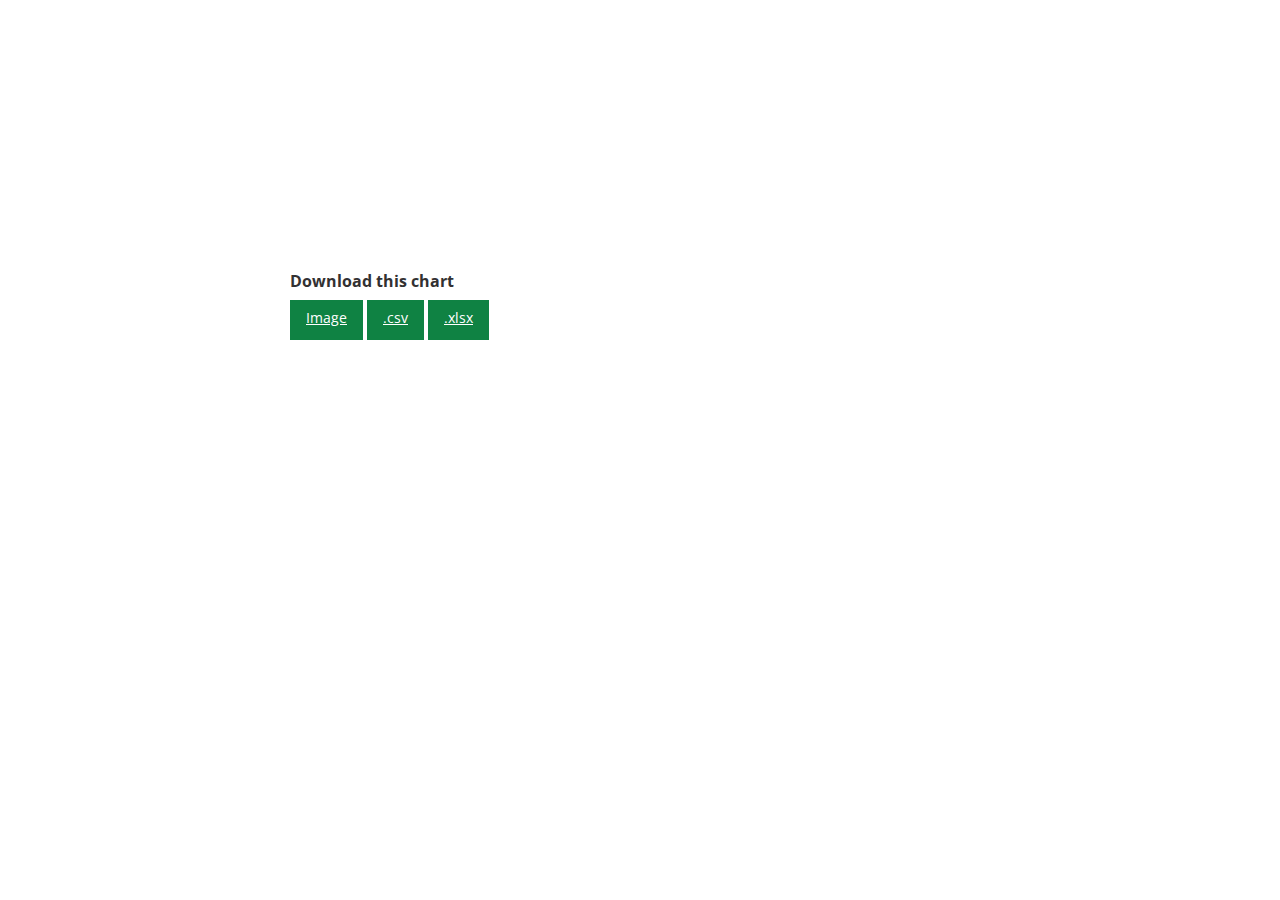
<file: multiple-beeswarms-alternative/index.html>
<!DOCTYPE html>
<html lang="en">
<head>
  <title>Cancer survival 1-year estimates</title>
  <meta http-equiv="content-type" content="text/html; charset=utf-8" />
  <meta name="viewport" content="width=device-width, initial-scale=1"/>
  <link href="https://fonts.googleapis.com/css?family=Open+Sans:400,600,700,bold" rel="stylesheet">
  <link href="./css/style-chosen.css" rel="stylesheet" />

<style>

body {
	max-width: 700px;
	margin:0px auto;
	font-family: 'Open Sans', sans-serif;
}

#dropdown {
  position:relative;
  height:42px;
  max-width:700px;
	width: 100%;
}

#info {
	height:25px;
	width:100%;
	font-size:16px;
  margin:16px 0px;
}

#label {
	font-weight:bold;
}

.axis path,
.axis line {
  fill: none;
  stroke: rgb(102,102,102);
  shape-rendering: crispEdges;
}

.domain {
	display:none;
}

.axis text, #xaxislabel {
  font-family: 'Open Sans', sans-serif;
  fill: rgb(102,102,102);
  font-size:16px;
}

.cells path {
  fill: none;
  pointer-events: all;
}

.notselected {
  opacity:0.6;
}

.cellsselected {
  opacity:1;
  stroke-width: 2px;
  stroke: #000;
  /* fill:orange; */
}

#source{
	font-size: 16px;
	font-weight: 700;
	color: #323132;
}

.key /* required */
{
	display: inline-block;
	margin: 0 0 1em 0;
	padding: 0;
	line-height: 15px;
}

.label {
	white-space: nowrap;
	font-size: 16px;
	color: #333;
	font-weight: normal;
	font-family: "Open Sans", Helvetica, sans-serif;
}

.key li/* required */
{
	display: inline-block;
	margin: 0 18px 0 0;
	padding: 0;
	line-height: 15px;
}

.key b /* required */
{
	display: inline-block;
	width: 35px;
	height: 15px;
	margin-right: 6px;
	float: left;
	background-color: transparent;
	margin-top:8px;
	border-radius:15px;
}

.legendBlocks{ /* new for Cluster chart */
	width: 15px !important;
	margin-top:0px !important;
}

.key label/* required */
{
	white-space: nowrap;
	font-size: 16px;
	color: #333;
	font-weight: normal;
}

.btn-group {
    padding: 10px;
}

.btn-group, .btn-group-vertical {
    position: relative;
    display: inline-block;
    vertical-align: middle;
}

.btn {
    position: relative;
    padding: 10px 15px;
    margin: 0 0 20px;
    line-height: normal;
    color: #fff;
    /* font-size: 1.3em !important; */
    border-radius: 0px;
    display: inline-block;
    text-rendering: optimizeLegibility;
    transition: background-color .2s ease-in, color .2s ease-in;
}

.btn:focus {
    outline: none;
    box-shadow: 0 0 0pt 3pt orange;
}

.btn--select {
    margin-left: 0px !important;
}
.btn--select {
    color: #206095 !important;
    border: 2px solid #206095 !important;
    margin-right: 15px !important;
    margin-bottom: 15px !important;
    transition: all ease .2s;
    border-radius: 30px !important;
}

.btn:active, .btn.active {
    background-color: #206095;
    color: white !important;
    -webkit-box-shadow: none;
    box-shadow: 0 0 0pt 3pt orange;
}

.btn-group > .btn:focus {
    outline: none;
    box-shadow: 0 0 0pt 3pt orange;
}

[data-toggle=buttons]>.btn input[type=radio], [data-toggle=buttons]>.btn-group>.btn input[type=radio] {
    position: absolute;
    clip: rect(0,0,0,0);
    pointer-events: none;
}
input[type=checkbox], input[type=radio] {
    -webkit-appearance: none;
}
.btn-group input {
    height: 0px;
    width: 0px;
    position: absolute;
    left: -100px;
}
input[type=checkbox], input[type=radio] {
    margin: 4px 0 0;
    margin-top: 1px\9;
    line-height: normal;
}
input[type=checkbox], input[type=radio] {
    -webkit-box-sizing: border-box;
    -moz-box-sizing: border-box;
    box-sizing: border-box;
    padding: 0;
}
input {
    border: none;
    border-radius: 0;
    border-bottom: solid 1px #ddd;
    font-size: 18px;
    line-height: 32px;
    margin: 16px 0;
    padding: 6px 0 0 0;
}
input, select {
    font-family: "Open Sans",Helvetica,Arial,sans-serif;
    font-size: 14px;
}


h6 {
font-size: 16px;
margin: 16px 0 8px 0;
font-weight: 700;
color:#323132;
}
.btn--primary {
background-color: #0F8243;
color: #fff;
}
.btn {
font-family: "Open Sans",Helvetica,Arial,sans-serif;
font-weight: 400;
font-size: 14px;
display: inline-block;
width: auto;
cursor: pointer;
padding: 6px 16px 10px 16px;
border: 0 none;
text-align: center;
-webkit-appearance: none;
transition: background-color 0.25s ease-out;
line-height: 24px;
}
.btn--primary:hover, .btn--primary:focus {
background-color: #0b5d30;
}
a {
    text-decoration: underline;
    font-size: 18px;
    font-weight: 400;
    line-height: 32px;
}
</style>
</head>

<body>
  <div id="dropdown">
  </div>
  <div id="info">
  </div>
  <div id="legend"></div>
  <div>
  	<svg width="100%"></svg>
  </div>
  <div id="source"></div>
  <h6 class="">Download this chart</h6>
  <a class="btn btn--primary" href="image.png" download>Image</a>
  <a class="btn btn--primary" title="Download as csv" href="datadownload.csv" target="_blank">.csv</a>
  <a class="btn btn--primary" title="Download as xls" href="data.xlsx" target="_blank">.xlsx</a>

  <script src="https://cdn.ons.gov.uk/vendor/d3/4.13.0/d3.min.js"></script>
  <script src="https://cdn.ons.gov.uk/vendor/pym/1.3.2/pym.min.js"></script>
  <script src="https://cdn.ons.gov.uk/vendor/jquery/2.1.4/jquery.min.js"></script>
  <script src="../lib/chosen.jquery.js"></script>
  <script src="../lib/modernizr.svg.min.js"></script>

  <script>

  var pymChild = null;
  function drawGraphic() {

    //clear the svg first
    d3.select('svg').selectAll("*").remove()

    clicked = false;

  	var svg = d3.select("svg"),
  		margin = {top: 23, right: 12, bottom: 20, left: 190},

  		svgwidth =  parseInt(svg.style("width"));
      heightper = dvc.essential.heightperstrip;

      heightper = heightper;
  		width = svgwidth - margin.left - margin.right;

      //get unique groups
    	var groups = graphic_data.map(function(obj) { return obj.id; });
      groups = groups.filter(function(v,i) { return groups.indexOf(v) == i; });

  		height = (heightper*groups.length) + margin.top + margin.bottom;

      svg.attr("height",height + "px")

  	var formatValue = d3.format(",.1f");

  	var x = d3.scaleLinear()
  		.rangeRound([0, width]);

  	if(dvc.essential.xAxisScale == "auto") {
  	  x.domain(d3.extent(graphic_data, function(d) { return d.value; }));
  	} else {
  	  x.domain(dvc.essential.xAxisScale);
  	}

    groupeddata = {}

    separate = heightper;

    runningtotal = 0;

    for(var j = 0; j < groups.length; j++) {

    groupeddata[j] =  graphic_data.filter(function(v,i) { return v.id == groups[j]; });

    if(j>0) {
      runningtotal = runningtotal + groupeddata[j-1].length;
    }



    	var g = svg.append("g")
    		.attr("transform", "translate(" + margin.left + "," + (margin.top + (separate*j)) + ")");

  	  var simulation = d3.forceSimulation(groupeddata[j])
  		  .force("x", d3.forceX(function(d) { return x(d.value); }).strength(2))
  		  .force("y", d3.forceY(heightper / 2))
  		  .force("collide", d3.forceCollide(dvc.essential.dotradius))
  		  .stop();

  	  for (var i = 0; i < 120; ++i) simulation.tick();

  	  if(svgwidth < dvc.optional.mobileBreakpoint) {
  		  numberticks = dvc.optional.x_num_ticks_sm_md[0];
  	  } else {
  		  numberticks = dvc.optional.x_num_ticks_sm_md[1];
  	  }


      g.append("text").attr("class","label").text(groups[j]).attr("y",(heightper/2)+5).attr("x",-margin.left)
  	  var cell = g.append("g")
  		  .attr("class", "cells")
  		.selectAll("g").data(d3.voronoi()
  			.extent([[-margin.left, 0], [width + margin.right, heightper]])
  			.x(function(d) { return d.x; })
  			.y(function(d) { return d.y; })
  		  .polygons(groupeddata[j])).enter().append("g").attr("class", function(d,i){ return i})

  	  cell.append("circle")
  		  .attr("r", dvc.essential.dotradius)
  		  .attr("cx", function(d) {return d.data.x; })
  		  .attr("cy", function(d) { return d.data.y; })
  		  .attr("class", function(d,i) { return "cell cell" + (runningtotal + i) + " cellgroup"+d.data.group.replace(/[, ]+/g, "").trim()+" cellkey"+d.data.sex})
  		  .attr("fill",function(d){if (d.data.sex=="Male"){
                  return dvc.essential.colour_palette[0]
                }else{
                  return dvc.essential.colour_palette[1]
                }
              });

  	  cell.append("path")
  		  .attr("d", function(d) { return "M" + d.join("L") + "Z"; })
        .attr("class", function(d,i) { return "path" + (runningtotal + i)+ " "+d.data.group.replace(/[, ]+/g, "").trim()})
        .on("mouseover", function(d,i) {
          pathidstr = d3.select(this).attr("class");
          pathgroup = pathidstr.split(" ")[1];
          pathid=pathidstr.split(" ")[0].substr(4)

  			  changetext(d.data.value, d.data.group);
  			  $("#dropselect").val(pathgroup).trigger("chosen:updated");
          d3.selectAll(".cell").classed("notselected",true)
  			  d3.select(".cell" + pathid).classed("cellsselected",true)
  		  })
  		  // .on("click", function(d) {
        //
  			// 	d3.selectAll(".cells path").style("pointer-events","none");
  			// 	clicked = true;
        //
        //
  		  // })
  		  .on("mouseout", function(d,i) {
          pathidstr = d3.select(this).attr("class");
          pathid = +pathidstr.substr(4);

  			  d3.select("#info").html("");
          $("#dropselect").val("").trigger("chosen:updated");
  			  d3.selectAll(".cell").classed("cellsselected",false)
          d3.selectAll(".cell").classed("notselected",false)

  			  if(clicked == true) {
  				 changetext(d.data.value, d.data.unique)

            $("#dropselect").val("id" + pathid).trigger("chosen:updated");
  				  d3.select(".cell" + pathid).classed("cellsselected",true)

  			  }
  		  })


        if(j==0) {
            g.append("g")
              .attr("class", "axis axis--x")
              .attr("transform", "translate(0,0)")
              .call(d3.axisTop(x).ticks(numberticks, ".0s").tickSize(0));
          }

          if(j==groups.length-1){
            g.append("g")
          	  .attr("class", "axis axis--x")
          	  .attr("transform", "translate(0," + (-heightper*(groups.length-1)) + ")")
          	  .call(d3.axisBottom(x)
                      .ticks(numberticks, ".0s")
                      .tickSize(height-heightper)

              );
          svg.attr("height",parseInt(svg.attr("height"))+8+"px")
          g.selectAll(".axis--x line").style("stroke", "#ddd").attr("stroke-dasharray", "2,2");
          }
        }

        annotationCreation();

        function annotationCreation(){
            //create line breaks for annotation
            var insertLinebreaks = function () {

            var el1 = this.firstChild;
            var el = el1.data;

            var words = el.split('  ');


            d3.select(this).text('');

            xpos = d3.select(this).attr("x");


              for (var i = 0; i < words.length; i++) {
                var tspan = d3.select(this).append('tspan').text(words[i]);
                if (i > 0) {
                  tspan.attr('x', xpos).attr('dy', '13');
                  }
              }

              if(words.length > 1) {
                  d3.select(this).attr("transform","translate(0,"+ ((words.length-1) * (-13/2)) + ")")
              }

            };

              d3.selectAll(".label").each(insertLinebreaks);

        }//end of annotationCreation

        selectlist(graphic_data);

        function selectlist(datacsv) {

        			var dropnames = datacsv.map(function(d,i){return d.group}).filter(function(item,pos,val){return val.indexOf(item)==pos})
        			var dropcodes =  dropnames.map(function(d,i) { return "id" + i; });
        			var menuarea = d3.zip(dropnames,dropcodes).sort(function(a, b){ return d3.ascending(a[0], b[0]); });

              //clear dropdown
              d3.select("#dropdown").selectAll("*").remove()

        			// Build option menu for occupations
        			var optns = d3.select("#dropdown").append("div").attr("id","sel").append("select")
        				.attr("id","dropselect")
        				.attr("style","width:300px")
        				.attr("class","chosen-select");

        			optns.append("option")
        				// .attr("value","first")
        				// .text("");
        			optns.selectAll("p").data(menuarea).enter().append("option")
        				.attr("value", function(d){return d[0].replace(/[, ]+/g, "").trim()})
        				.attr("id",function(d){return d[1]})
        				.text(function(d){ return d[0]});

        			myId=null;

        			$('#dropselect').chosen({width: "98%", allow_single_deselect:true,placeholder_text_single:"Choose a cancer alliance region"}).on('change',function(evt,params){

        					if($('#dropselect').val() != "") {
        					//if(typeof params != 'undefined') {
                      clicked = true;
        							d3.selectAll(".cell").classed("cellsselected", false);
        							d3.selectAll(".cells path").style("pointer-events","none")

        							dropcode = $('#dropselect').val();
                      console.log(dropcode)
                      dropcodeid = +dropcode.substr(2)

                      d3.selectAll(".cell").classed("notselected",true)
        							d3.selectAll(".cellgroup" + dropcode.replace(/[, ]+/g, "").trim()).classed("cellsselected", true);

                      //datafilter = datacsv.filter(function(d,i) {return "id" + i == dropcode})
        							// changetext(datafilter[0].value,datafilter[0].unique )

                      d3.select('abbr').on('keypress',function(evt){
                        if(d3.event.keyCode==13 || d3.event.keyCode==32){
                          d3.event.preventDefault()

                          clicked = false;

                          d3.select(".cell" + dropcodeid).classed("cellsselected",false)
                          d3.selectAll(".cells path").style("pointer-events","all")

                          d3.select("#info").html("");

                          $("#dropselect").val(null).trigger('chosen:updated');
                        }
                      })

        					}
        					else {

        						clicked = false;

                    d3.selectAll(".cell").classed("notselected",false)
        						d3.selectAll(".cell").classed("cellsselected", false);
        						d3.selectAll(".cells path").style("pointer-events","all");

        					}
        			});
            } //end selectlist

      function changetext(value,id) {
          d3.select("#info").html("<span id='label'>1-year survival estimate: " + formatValue(value) + "%</span>");
      }

      var legend = d3.select('#legend')
  			.append('ul')
  			.attr('class', 'key')
  			.selectAll('g')
  			.data(["Male","Female"])
  			.enter()
  			.append('li')
  			//.style("background-color", function(d , i) { return dvc.essential.colour_palette[i]; })
  			.attr('class', function(d, i) { return 'key-item key-' + i + ' b '+ d.replace(' ', '-').toLowerCase(); })
  			.on("mouseover",function(d, i){
  				d3.selectAll(".key-item").style("opacity",0.2);
  				d3.selectAll(".key-" + i).style("opacity",1);
  				d3.selectAll(".cell").style("opacity",0.2);
  				d3.selectAll(".cellkey" + d).style("opacity",1);
  			})
  			.on("mouseout",function(d, i){
  				d3.selectAll(".key-item").style("opacity",1);
  				d3.selectAll(".cell").style("opacity",1);
  			})
  		legend.append('b').attr("class", "legendBlocks")
  			.style("background-color", function(d , i) { return dvc.essential.colour_palette[i]; });
  		legend.append('label').text(function(d,i) {
  			var value = parseFloat(d).toFixed(1);
  			return d;
  		});


  	//add xaxislabel
  	  svg.append("g")
  	  .attr("transform", "translate(" + (svgwidth - margin.right) +"," + (height+4) + ")")
  		.append("text")
  		.attr("id","xaxislabel")
  		.attr("text-anchor", "end")
  		.text(dvc.essential.xAxisLabel);

  	//add source
  	  d3.select("#source").text("Source: " + dvc.essential.sourceText);

  	if (pymChild) {
  		pymChild.sendHeight();
  	}

  }


  if (Modernizr.svg) {
  	//load config
  	d3.json("config.json", function(error, config) {
  	dvc=config
  		//load chart data
  		d3.csv(dvc.essential.graphic_data_url, function(error, data) {
  			graphic_data = data;

          pymChild = new pym.Child({ renderCallback: drawGraphic});
  			//use pym to create iframed chart dependent on specified variables

  		});
  	})
  } else {
  	 //use pym to create iframe containing fallback image (which is set as default)
  	pymChild = new pym.Child();
  	if (pymChild) {
  		pymChild.sendHeight();
  	}
  }


  function type(d) {
    if (!d.value) return;
    d.value = +d.value;
    return d;
  }

  </script>
</body>
</html>
</file>
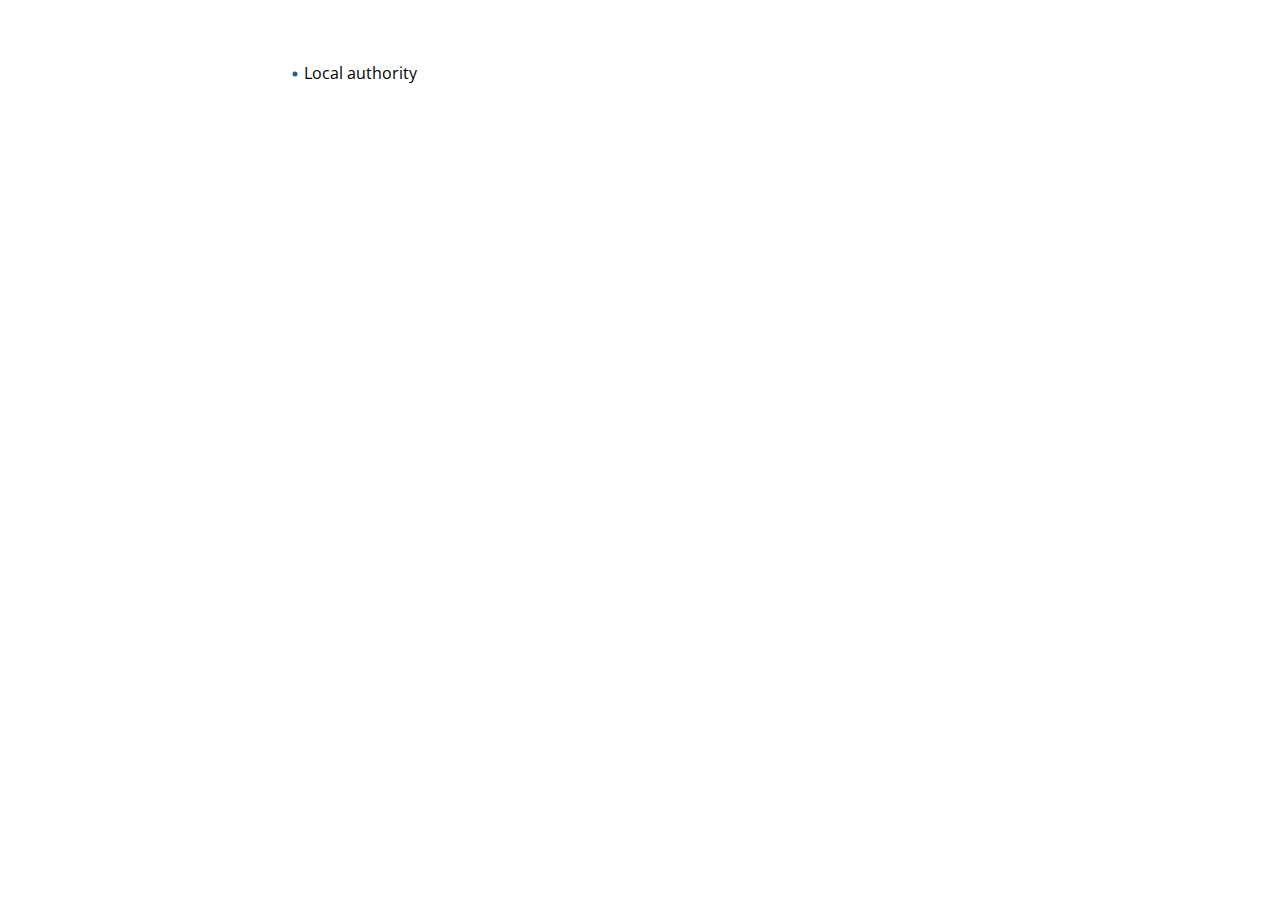
<file: population-profiles/index.html>
<!DOCTYPE html>
<html lang="en">

<head>
  <title>Local authority profiles</title>
  <meta http-equiv="content-type" content="text/html; charset=utf-8" />
  <meta name="viewport" content="width=device-width, initial-scale=1" />
  <link href="https://fonts.googleapis.com/css?family=Open+Sans:400,600,700,bold" rel="stylesheet">
  <link href="./css/style-chosen.css" rel="stylesheet" />

  <style>
    body {
      max-width: 700px;
      margin: 0px auto;
      font-family: 'Open Sans', sans-serif;
    }

    #dropdown {
      position: relative;
      height: 42px;
      max-width: 700px;
      width: 100%;
      padding-bottom: 20px;
    }

    #swarms {
      display: flex;
      flex-direction: column;
      align-content: stretch;
    }



    .item {
      display: flex;
      flex-direction: row;
      padding-bottom: 10px;
      padding-top: 10px;
      border-bottom: 1px solid grey;
    }

    @media (max-width:600px) {
      .item {
        flex-direction: column;
      }
    }

    div.info {
      min-width: 300px;
      position: relative;
      min-height: 110px;
    }

    @media (min-width:600px) {
      div.swarm {
        align-self: flex-end;
        margin-left: auto;
      }
    }


    p.unitText {
      margin: 0;
      text-align: right;
    }

    div.infoDiv {
      margin-top: 10px;
    }

    .domain {
      display: none;
    }

    div.category {
      font-weight: 700;
    }

    .axis text,
    #xaxislabel {
      font-family: 'Open Sans', sans-serif;
      fill: rgb(102, 102, 102);
      font-size: 16px;
    }

    .cells path {
      fill: none;
      pointer-events: all;
    }

    .cellsselected {
      opacity: 1;
      stroke-width: 2px;
      stroke: black;
      fill: orange;
      r: 5px;
    }

    #source {
      padding-top: 20px;
      font-size: 16px;
      font-weight: 700;
      color: #323132;
    }

    input,
    select {
      font-family: "Open Sans", Helvetica, Arial, sans-serif;
      font-size: 14px;
    }


    h6 {
      font-size: 16px;
      margin: 16px 0 8px 0;
      font-weight: 700;
      color: #323132;
    }


    a {
      text-decoration: underline;
      font-size: 18px;
      font-weight: 400;
      line-height: 32px;
    }

    select {
      font-size: 1.1em;
      border: none;
      box-shadow: none;
      border-radius: 0;
      background: transparent;
      height: 100%;
      width: 100%;
      cursor: pointer;
      outline: none;
      padding-right: 35px;
      padding-left: 15px;
      border: 2px solid #206095;
      -moz-appearance: none;
      -webkit-appearance: none;
      color: #206095;
    }


    div.dropdown {
      position: relative;
      height: 45px;
      background: white;
      border: none;
      /* max-width: 18em; */
      min-width: 13em;
      margin-top: 5px;
      margin-left: 0.5%;
      margin-right: 0.5%;
    }

    .dropdown::before {

      height: 43px;
      width: 46px;
      position: absolute;
      top: 1px;
      right: 1px;
      bottom: 1px;
      background: #206095;
      content: '';
      pointer-events: none;

    }

    .dropdown::after {
      content: '';
      position: absolute;
      top: 0;
      width: 0;
      height: 0;
      right: 17px;
      bottom: 0;
      margin: 18px 0 0 0;
      border-style: solid;
      border-width: 10px 9px 0 9px;
      border-color: #ffffff transparent transparent transparent;
      pointer-events: none;
    }

    select:focus {
      outline: 3px solid #FFA23A;
    }

    .visuallyhidden {
      position: absolute;
      width: 1px;
      height: 1px;
      margin: -1px;
      padding: 0;
      overflow: hidden;
      clip: rect(0, 0, 0, 0);
      border: 0;
    }
  </style>
</head>

<body>
  <h5 class='visuallyhidden'>The chart canvas is hidden from screen readers. The main message is summarised by the chart title and the data behind the chart is available to download below.</h5>
  <div aria-hidden="true" id="dropdown"></div>
  <div aria-hidden="true" id="legend">
    <svg height="10" width="10" xmlns="http://www.w3.org/2000/svg">
      <circle cx="5" cy="5" r="2.5" fill="#206095"/>
    </svg> Local authority
  </div>
  <div aria-hidden="true" id="swarms"></div>
  <div id="source"></div>
  <!-- <h6 class="">Download this chart</h6>
  <a class="btn btn--primary" href="image.png" download>Image</a>
  <a class="btn btn--primary" title="Download as csv" href="datadownload.csv" target="_blank">.csv</a>
  <a class="btn btn--primary" title="Download as xls" href="data.xlsx" target="_blank">.xlsx</a> -->

  <script src="https://cdn.ons.gov.uk/vendor/d3/4.13.0/d3.min.js"></script>
  <script src="https://cdn.ons.gov.uk/vendor/pym/1.3.2/pym.min.js"></script>
  <script src="https://cdn.ons.gov.uk/vendor/jquery/2.1.4/jquery.min.js"></script>
  <script src="../lib/chosen.jquery.js"></script>
  <script src="../lib/modernizr.svg.min.js"></script>

  <script>
    // TODO: sort out mobile view
    // TODO: keyboard control for chosen


    var pymChild = null;

    function drawGraphic() {

      areas = graphic_datas[0].filter(function(d) {
        return d.AREACD != "A" //everything apart from the average
      }).map(function(d) {
        return d.AREACD
      });
      names = graphic_datas[0].filter(function(d) {
        return d.AREACD != "A" //everything apart from the average
      }).map(function(d) {
        return d.AREANM
      });
      margin = dvc.essential.margins;
      csvs = dvc.essential.graphic_data_url
      datakeys = []


      createDropdown(areas, names)

      createStructure(dvc.essential.setup)

      function createStructure(setup) {

        items = d3.select("#swarms").selectAll("div.item")
          .data(setup)
          .enter()
          .append('div')
          .attr('class', "item")

        infoColumn = items.append('div')
          .attr('class', 'info')

        infoColumn.append('div').html(function(d) {
          return d.label
        }).attr('class', 'category')

        infoColumn.each(function(d) {
          if (d.dropdown) generateDropdown(d.csv, this)
        })

        infoDiv = infoColumn.append('div').attr('class', 'infoDiv')

        infoDiv.append('span')
          .attr('id', function(d) {
            return 'value' + d.csv
          })
          .attr('class', 'value')

        unitOnValue = infoDiv.append('span')
          .attr('class', 'unit')

        swarmColumn = items.append('div')
          .attr('class', 'swarm')



        width = parseInt(d3.select('body').style('width'))
        if (width > dvc.optional.mobileBreakpoint) {
          chart_width = width - parseInt(d3.select('.info').style('width')) - margin.left - margin.right
        } else {
          chart_width = width - margin.left - margin.right //- dvc.essential.infoColumnWidth
        }
        height = dvc.essential.heightperstrip - margin.top - margin.bottom

        svg = swarmColumn.append('svg')
          .attr('width', chart_width + margin.left + margin.right)
          .attr('height', dvc.essential.heightperstrip)
          .append('g')
          .attr('id', function(d) {
            return "svg" + d.csv
          })
          .attr('transform', 'translate(' + margin.left + ',' + margin.top + ')')

        svg.each(function(d, i) {
          drawBeeswarm(graphic_datas[i], graphic_datas[i].columns[2], d.csv)
        })

        unitText = swarmColumn.append('p')
          .attr('class', 'unitText')

        addUnits();
      }


      function generateDropdown(key, thisdiv) {
        var select = d3.select(thisdiv).append('div').attr('class', 'dropdown').append('select').attr('id', "select" + key).attr('class', 'keyDropdown')

        select.append('label').attr('for', function(d) {
          return "select" + key
        }).html("Choose " + key).attr("class", 'visuallyhidden')

        select.selectAll('option').data(graphic_datas[dvc.essential.graphic_data_url.indexOf(key)].columns.slice(2))
          .enter()
          .append('option')
          .attr("value", function(d) {
            return d
          })
          .attr('id', function(d, i) {
            return i
          })
          .text(function(d) {
            return d
          })

        select.on('change', function(d) {
          drawBeeswarm(graphic_datas[csvs.indexOf(d.csv)], select.node().value, d.csv)
          addUnits()

          // if area dropdown is already selected
          if ($("#dropselect").val() != "") {
            disableMouseover();
            showHoverValue($("#dropselect").val());
          }
        })
      }

      function drawBeeswarm(thisdata, key, selection) {

        thissvg = d3.select("#svg" + selection)
        data = thisdata.filter(function(d) {
          return d[key] != "#N/A"
        }).filter(function(d){
          return d.AREACD!="A"
        })

        var averageValue = thisdata.filter(function(d){
          return d.AREACD==="A"
        })[0][key]

        console.log('average',averageValue)

        //clear svg
        thissvg.selectAll("*").remove()

        var x = d3.scaleLinear()
          .range([0, chart_width])
          .domain(d3.extent(data.map(function(d) {
            return +d[key]
          })))

        var simulation = d3.forceSimulation(data)
          .force("x", d3.forceX(function(d) {
            return x(+d[key]);
          }).strength(2))
          .force("y", d3.forceY(height / 2))
          .force("collide", d3.forceCollide(dvc.essential.dotradius))
          .stop();

        for (var i = 0; i < 120; ++i) simulation.tick();

        //draw average line
        thissvg.append('line')
          .attr('x1',x(averageValue))
          .attr('x2',x(averageValue))
          .attr('y1',0)
          .attr('y2',height)
          .attr('stroke','grey')
          .attr('stroke-dasharray',"5 3")

        if(csvs.indexOf(selection)==0){
          thissvg.append('text')
            .attr('x',x(averageValue))
            .attr('y',-2)
            .attr('text-anchor','middle')
            .text('Average')
        }

        console.log('selection',selection)
        //draw deprivation arrows
        if(selection==="deprivation"){
          thissvg.append('text')
          .attr('x',x(x.domain()[1]))
          .attr('y',height-5)
          .text('More deprived ►')
          .attr('text-anchor','end')
        }


        thissvg.append('g')
          .attr('transform', 'translate(0,' + height + ')')
          .attr('class', 'x axis')
          .call(d3.axisBottom(x).ticks(5))

        var cell = thissvg.append("g")
          .attr("class", "cells")
          .selectAll("g").data(d3.voronoi()
            .extent([
              [-margin.left, -margin.top],
              [chart_width + margin.right, height + margin.bottom]
            ])
            .x(function(d) {
              return d.x;
            })
            .y(function(d) {
              return d.y;
            })
            .polygons(data)).enter().append("g").attr('class', function(d) {
            return 'g' + d.data.AREACD
          });

        cell.append("circle")
          .attr("r", dvc.essential.dotradius)
          .attr("cx", function(d) {
            return d.data.x;
          })
          .attr("cy", function(d) {
            return d.data.y;
          })
          .attr('class', function(d) {
            return d.data.AREACD + " dot"
          })
          .attr("fill", dvc.essential.colour_palette);

        cell.append("path")
          .attr('class', 'voronoiLayer')
          .attr("d", function(d) {
            return "M" + d.join("L") + "Z";
          })
          .on("mouseover", function(d) {
            highlightDot(d.data.AREACD)
            showHoverValue(d.data.AREACD)
          })
          .on("mouseout", function(d) {
            mouseOff();
            clearAreaDropdown();
          });

        if ($("#dropselect").val() != "") {
          highlightDot($("#dropselect").val())
        }
      }

      function mouseOff() {
        d3.selectAll('.value').html("")
        d3.selectAll('.unit').html("")
        d3.selectAll('.dot').classed("cellsselected", false)
      }

      function clearAreaDropdown() {
        $("#dropselect").val("").trigger('chosen:updated');
      }

      function showHoverValue(code) {
        var dataForThisArea = []
        graphic_datas.forEach(function(d) {
          dataForThisArea.push(d.filter(function(e) {
            return e.AREACD === code
          })[0])
        })

        // get all the keys from the selects
        getkeys()

        var dataLabels = []
        dataForThisArea.forEach(function(item, i) {
          if (item[datakeys[i]] === "#N/A") {
            dataLabels.push("Data unavailable")
          } else {
            dataLabels.push(item[datakeys[i]])
          }
        });

        //puts the value on the left in the info box
        csvs.forEach(function(d, i) {
          d3.select("#value" + d).html(dataLabels[i])
        });

        //this put the unit on the value
        unitOnValue.html(function(d, i) {
          if (dataLabels[i] != "Data unavailable") {
            if (typeof d.unit === "object") {
              return " " + d.unit[datakeys[i]].unit
            } else {
              return " " + d.unit
            }
          }

        })

        //this put the unit on the axis
        addUnits()
      }

      function getkeys() {
        datakeys = [];
        d3.selectAll('select.keyDropdown').each(function(d) {
          datakeys.push(d3.select(this).node().value)
        })

        datakeys.push("Average score") //hard coded for deprivation
      }

      function highlightDot(code) {
        d3.selectAll("." + code).classed('cellsselected', true)
        d3.selectAll("g.g" + code).raise()
        $("#dropselect").val(code).trigger('chosen:updated');
      }

      function disableMouseover() {
        d3.selectAll(".cells path").style("pointer-events", "none")
      }

      function enableMouseover() {
        d3.selectAll(".cells path").style("pointer-events", "all")
      }

      function addUnits() {
        //this function adds units to the beeswarms

        getkeys()


        unitText.html(function(d, i) {
          if (typeof d.unit === "object") {
            return d.unit[datakeys[i]].unit+", "+d.unit[datakeys[i]].time
          } else {
            return d.unit+", "+d.time
          }
        })
      }

      function addClearBehaviour() {
        d3.select('abbr').on('keypress', function(evt) {
          if (d3.event.keyCode == 13 || d3.event.keyCode == 32) {
            d3.event.preventDefault();
            //clear behaviour
            mouseOff();
            enableMouseover();
            $('#dropselect').val("").trigger('chosen:updated')
          }
        })
      }

      function createDropdown(areacd, areanm) {
        var menuarea = d3.zip(areacd, areanm).sort(function(a, b) {
          return d3.ascending(a[1], b[1]);
        });

        //clear dropdown
        d3.select("#dropdown").selectAll("*").remove()

        // Build option menu for dropdown
        var optns = d3.select("#dropdown").append("div").attr("id", "sel").append("select")
          .attr("id", "dropselect")
          .attr("class", "chosen-select");

        optns.append("option") //blank option for placeholder


        optns.selectAll("p").data(menuarea).enter().append("option")
          .attr("id", function(d) {
            return d[1].replace(/[,.' ]/g, "").trim()
          })
          .attr("value", function(d) {
            return d[0]
          })
          .text(function(d) {
            return d[1]
          });

        $('#dropselect').chosen({
          width: "98%",
          allow_single_deselect: true,
          placeholder_text_single: "Choose a Local Authority"
        }).on('change', function(evt, params) {
          if (typeof params != 'undefined') {
            areaLocked = true;
            disableMouseover();
            highlightDot(params.selected);
            showHoverValue(params.selected);
            addClearBehaviour();
          } else {
            mouseOff();
            enableMouseover();
          }
        });

        //label for option
        d3.select('input.chosen-search-input').attr('id', 'chosensearchinput')
        d3.select('div.chosen-search').insert('label', 'input.chosen-search-input').attr('class', 'visuallyhidden').attr('for', 'chosensearchinput').html("Type to select an area")

      } //end createDropdown

      //add source
      d3.select("#source").text("Source: " + dvc.essential.sourceText);

      if (pymChild) {
        pymChild.sendHeight();
      }

    }


    if (Modernizr.svg) {
      //load config
      d3.json("config.json", function(error, config) {
        dvc = config
        //load chart data
        q = d3.queue()
        dvc.essential.graphic_data_url.forEach(function(d) {
          q.defer(d3.csv, d + ".csv")
        })
        q.awaitAll(function(errors, datas) {
          dvc = config
          graphic_datas = datas
          pymChild = new pym.Child({
            renderCallback: drawGraphic
          });
        })

      })
    } else {
      //use pym to create iframe containing fallback image (which is set as default)
      pymChild = new pym.Child();
      if (pymChild) {
        pymChild.sendHeight();
      }
    }
  </script>
</body>

</html>
</file>
